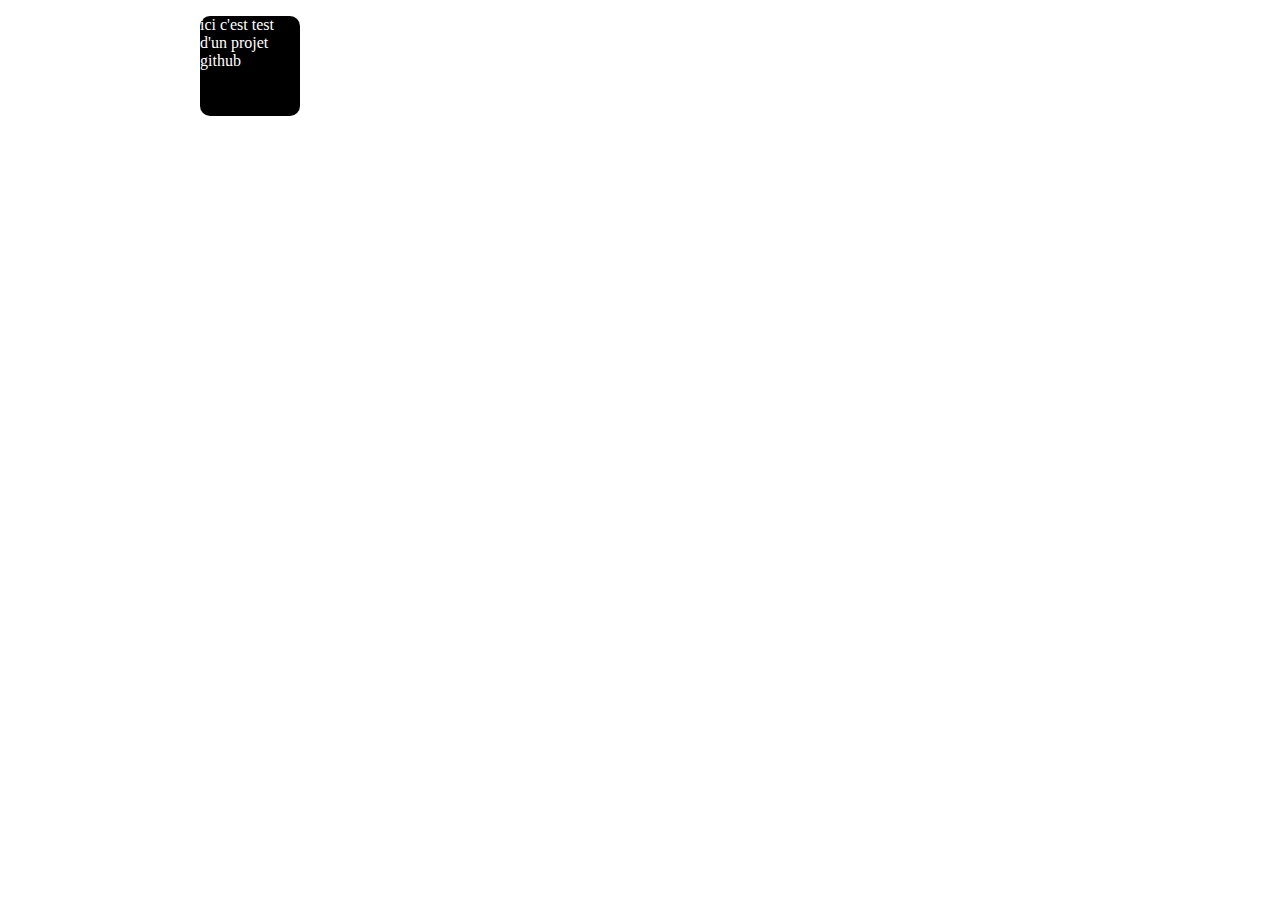
<file: index.html>
<!DOCTYPE html>
<html>
    <head>
        <title>Page Html pour Github</title>
        <link href="style.css" rel="stylesheet">
    </head>
    <body>
        <div>
            <p> ici c'est test d'un projet github</p>
        </div>
    </body>
</html>
</file>
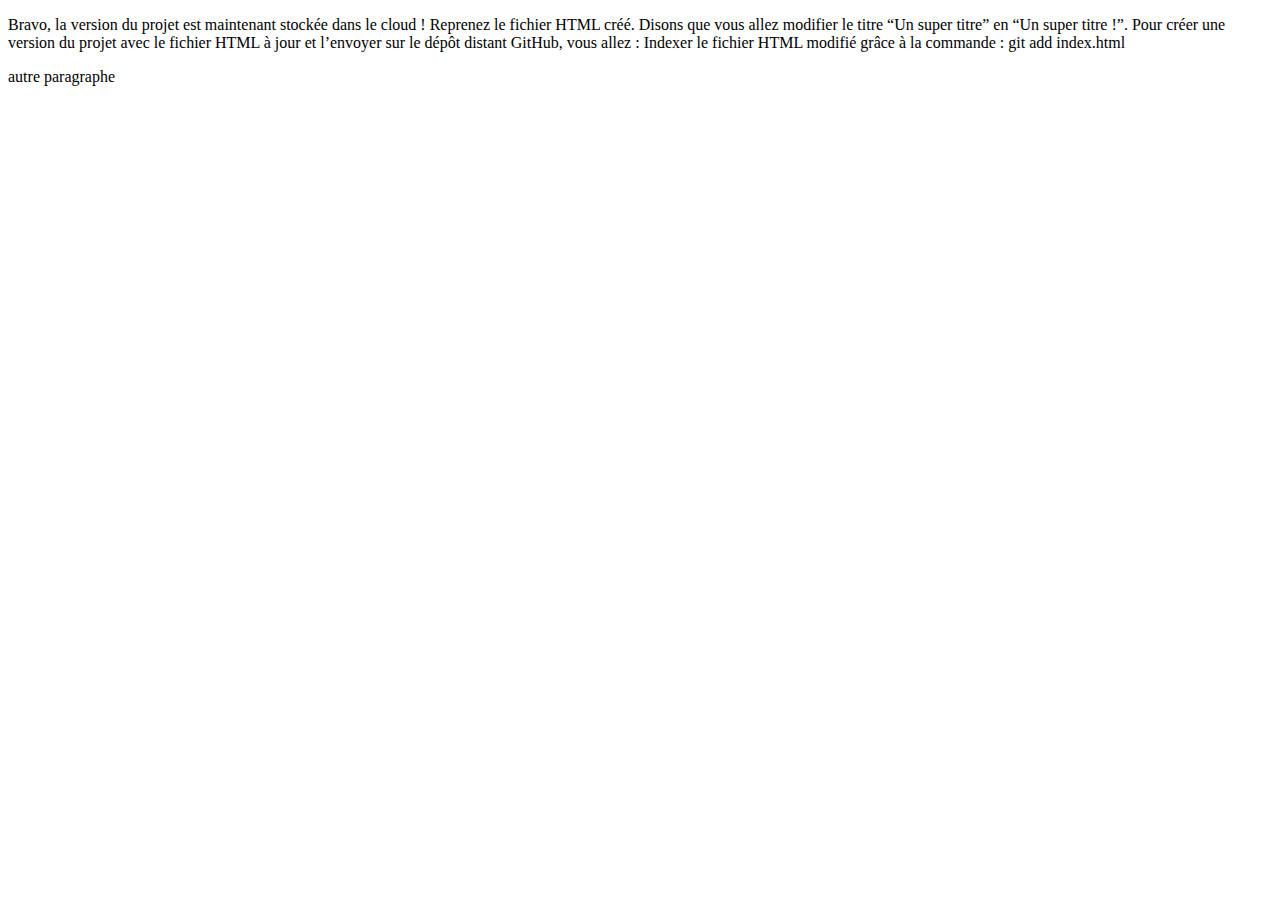
<file: nouveau.html>
<!DOCTYPE html>
<Html>
    <head>
        <title>Titre d'exemple</title>
    </head>
    <body>
        <div>
            <p>Bravo, la version du projet est maintenant stockée dans le cloud !

                Reprenez le fichier HTML créé. Disons que vous allez modifier le titre “Un super titre” en “Un super titre !”.
                
                Pour créer une version du projet avec le fichier HTML à jour et l’envoyer sur le dépôt distant GitHub, vous allez :
                
                    Indexer le fichier HTML modifié grâce à la commande : 
                
                git add index.html
            </p>
            <p> autre paragraphe </p>
        </div>
    </body>
</Html>
</file>
<file: style.css>
body{
    margin:0;
    padding:0;}
    div{
    background-color: black;
    color:white;
    width: 100px;
    height: 100px;
    position:relative;
    border-radius: 10px;
    margin-left: 200px;
    }
</file>
